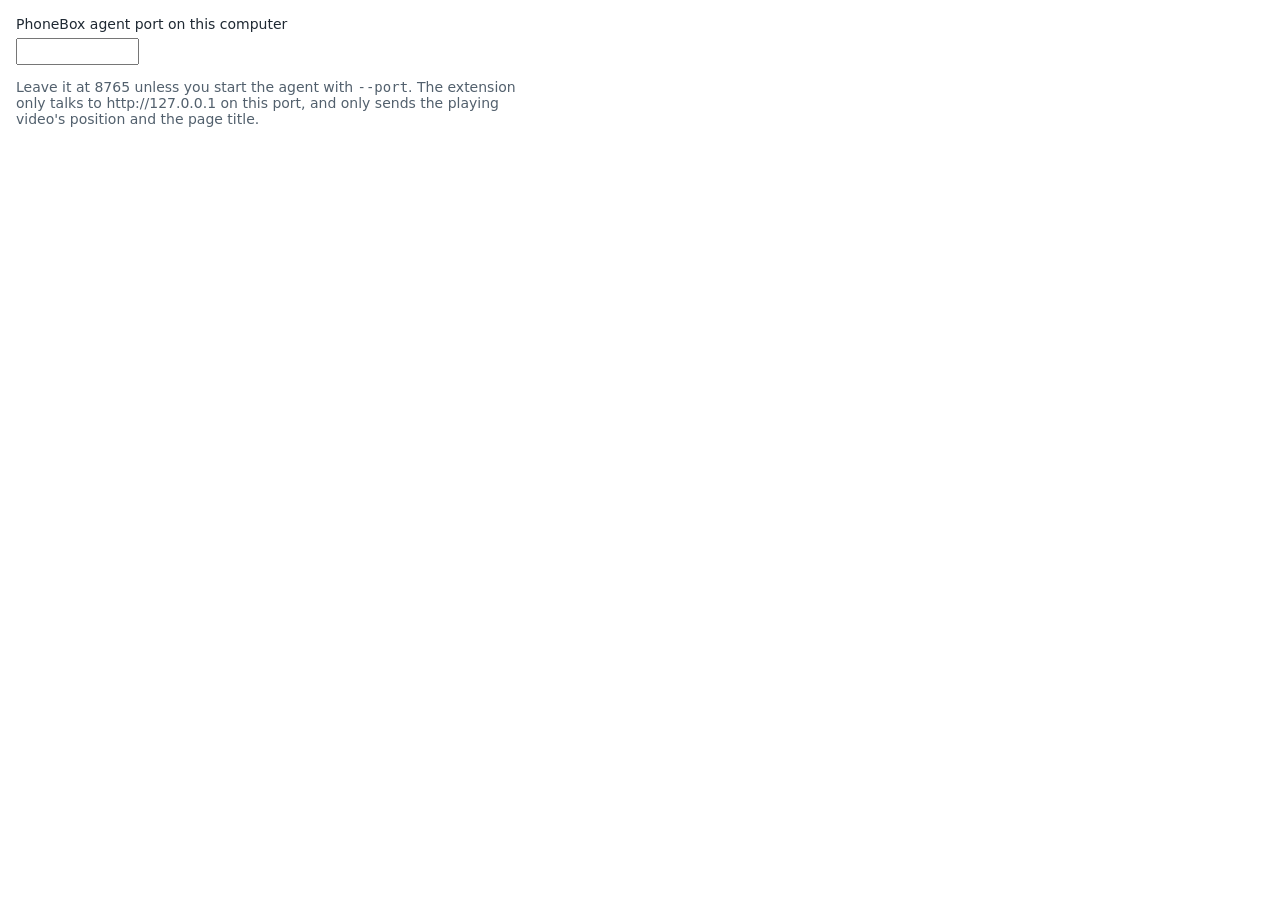
<file: extras/browser-extension/options.html>
<!doctype html>
<html lang="en">
<head>
  <meta charset="utf-8">
  <title>PhoneBox video crop</title>
  <style>
    body { font: 14px system-ui, sans-serif; margin: 16px; min-width: 300px; color: #1f2933; }
    label { display: block; margin-bottom: 6px; }
    input { width: 8em; padding: 4px 6px; }
    p { color: #52606d; max-width: 36em; }
  </style>
</head>
<body>
  <label for="port">PhoneBox agent port on this computer</label>
  <input id="port" type="number" min="1024" max="65535" step="1">
  <span id="saved" hidden>Saved</span>
  <p>Leave it at 8765 unless you start the agent with <code>--port</code>. The extension only talks to
    http://127.0.0.1 on this port, and only sends the playing video's position and the page title.</p>
  <script src="options.js"></script>
</body>
</html>
</file>
